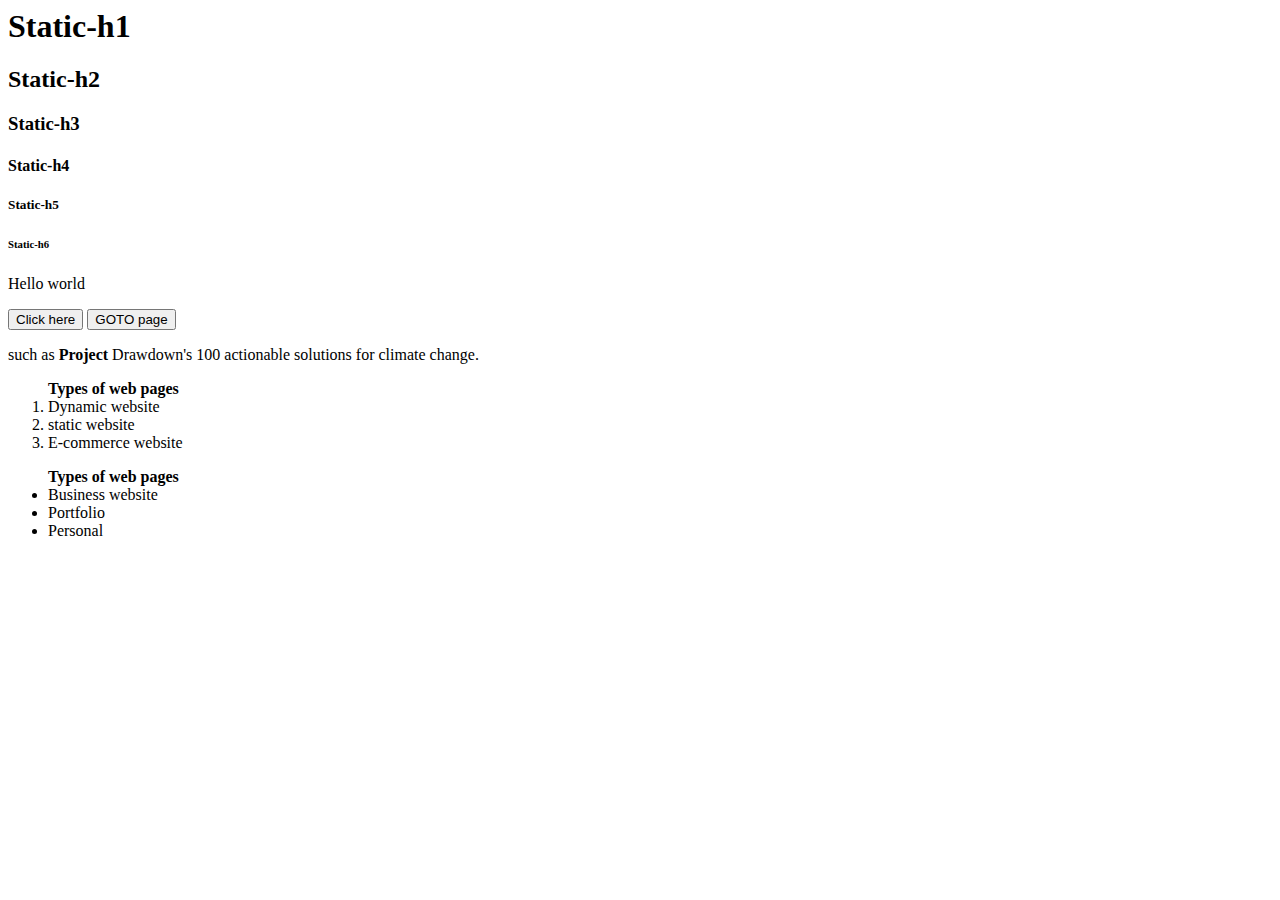
<file: index.html>
<html>
<head><title>static web page📃</title></head>
<body>
    <h1>Static-h1</h1>
    <h2>Static-h2</h2>
    <h3>Static-h3</h3>
    <h4>Static-h4</h4>
    <h5>Static-h5</h5>
    <h6>Static-h6</h6>
    <p>Hello world</p>
    <button>Click here</button>
    <a href="page.html" target="_top"><button>GOTO page</button></a>
    <p>such as <b>Project</b> Drawdown's 100 actionable solutions for climate change.</p>
    <ol><b>Types of web pages</b>
        <li>Dynamic website</li>
        <li>static website</li>
        <li>E-commerce website</li>
    </ol>
    <ul><b>Types of web pages</b>
        <li>Business website</li>
        <li>Portfolio</li>
        <li>Personal</li>
    </ul>

</body>
</html>
</file>
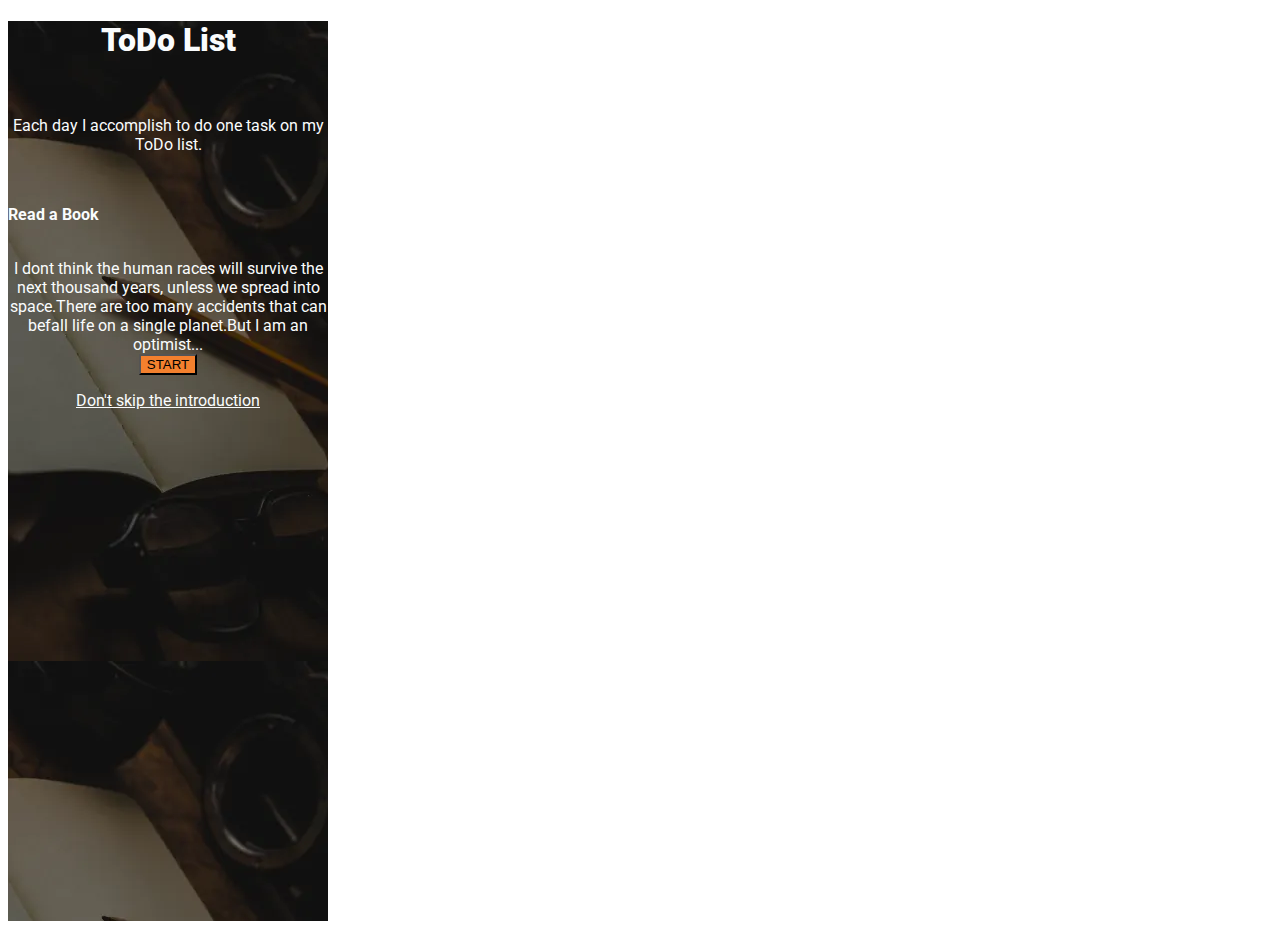
<file: Assignment5.html>
<!DOCTYPE html>
<html lang="en">
<head>
    <meta charset="UTF-8">
    <meta name="viewport" content="width=device-width, initial-scale=1.0">
    <title>Assignment 5</title>
    <link rel="stylesheet" href="Assignment5.css">
    <link href="https://fonts.googleapis.com/css2?family=Roboto:wght@100&display=swap" rel="stylesheet">
</head>
<body>
    <div class="container">
    <h1 class="title"><strong>ToDo List</strong></h1><br>
    <p class="p1">Each day I accomplish to do one task on my ToDo list.</p><br>
    <p class="p2"><strong>Read a Book</strong></p><br>
    <p3 class="p3">I dont think the human races will survive the next thousand years, unless we spread into space.There are too many accidents that can befall life on a single planet.But I am an optimist...</p3><br>
    <button class="btn">START</button><br>
    <p class="last">Don't skip the introduction</p>
</div>
</body>
</html>
</file>
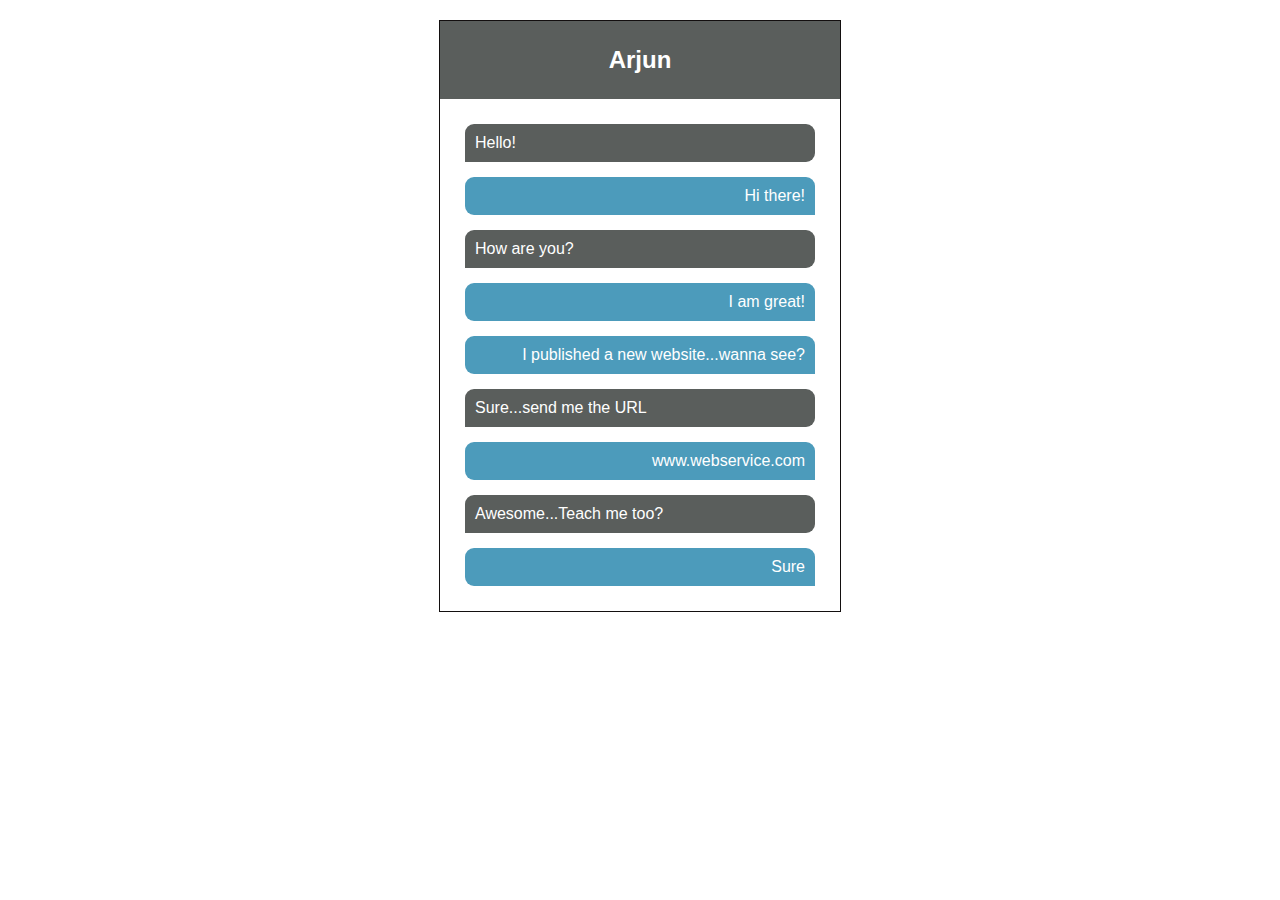
<file: chatbox.html>
<!DOCTYPE html>
<html lang="en">
<head>
    <meta charset="UTF-8">
    <meta name="viewport" content="width=device-width, initial-scale=1.0">
    <title>Chatbox</title>
    <link rel="stylesheet" href="styles.css">
</head>
<body>
    <div class="chat-container">
        <div class="chat-header">
            <h2>Arjun</h2></div>
        <div class="messages">
            <div class="received">Hello!</div>
            <div class="sent">Hi there!</div>
            <div class="received">How are you?</div>
            <div class="sent">I am great!</div>
            <div class="sent">I published a new website...wanna see?</div>
            <div class="received">Sure...send me the URL</div>
            <div class="sent">www.webservice.com</div>
            <div class="received">Awesome...Teach me too?</div>
            <div class="sent">Sure</div>
        </div>
    </div>
</body>
</html>
</file>
<file: Assignment5.css>
body {
    font-family: 'Roboto', sans-serif;
    color:rgb(250, 252, 253);
    text-align: center;
  }
  .container{
    width:25vw;
    height:100vh;
    background-image: url('./asset/todolistbg.webp');
<
    background-repeat: no-repeat;
    
  }

.p2{
    text-align: left;
}
.p3{
    text-align: justify;
}
.last{
    text-decoration: underline;
}
.btn{
    background-color: rgb(243, 128, 46);

}
</file>
<file: styles.css>
body {
    font-family: Arial, sans-serif;
    margin: 0;
    padding: 0;
}

.chat-container {
    max-width: 400px;
    margin: 20px auto;
    border: 1px solid #130f0f;
    background-image: url('https://d1tgh8fmlzexmh.cloudfront.net/ccbp-static-website/chatbg.png');
}

.chat-header {
    background-color: #5a5e5c;
    color: #fff;
    padding: 5px;
    text-align: center;
}
.messages {
    max-height: 500px;
    padding: 10px;
    color:#fff
}


.received {
    background-color: #5a5e5c;
    text-align: left;
    padding: 10px;
    margin: 15px;
    border-radius: 9px 9px 9px 0;
}

.sent {
    background-color: #4c9bbb;
    text-align: right;
    padding: 10px;
    margin: 15px;
    border-radius: 9px 9px 0 9px;
    
}
</file>
